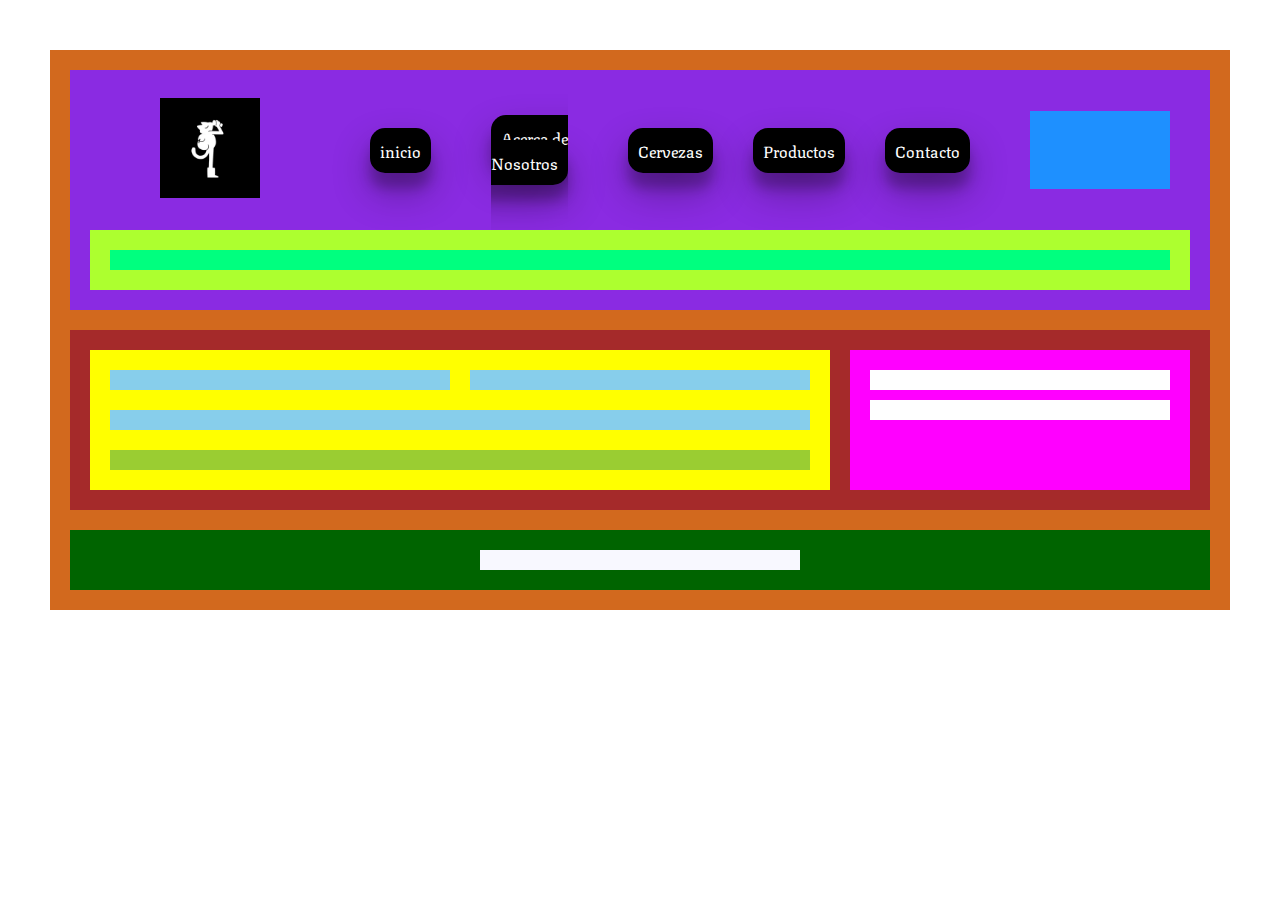
<file: index.html>
<html lang="en">

<head>
    <meta charset="UTF-8">
    <meta http-equiv="X-UA-Compatible" content="IE=edge">
    <meta name="viewport" content="width=device-width, initial-scale=1.0">
    <link rel="stylesheet" href="css/style.css">
    <link rel="preconnect" href="https://fonts.googleapis.com">
    <link rel="preconnect" href="https://fonts.gstatic.com" crossorigin>
    <link href="https://fonts.googleapis.com/css2?family=Texturina:wght@500;700&display=swap" rel="stylesheet">
    <link rel="stylesheet" href="css/style.css">
    <title>Malabia</title>
</head>

<body>
    <div class="contenedor">
        <header class="header">
            <div class="menu">
                <div class="logo">
                    <a href="index.html">
                        <img class="imgLogo" src="imagen/MALABIA_LOGO_C_V02 (1).png" alt=""></a>

                </div>
                <nav class="nav">
                    <ul class="listas ">
                        <li>
                            <a href="index.html" class="nav__enlace">inicio</a>
                        </li>
                        <li> <a href="./pages/Acercadenosotros.html " class="nav__enlace ">Acerca de Nosotros</a></li>
                        <li><a href="./pages/cervezas.html " class="nav__enlace ">Cervezas</a>

                        </li>
                        <li><a href="./pages/productos.html " class="nav__enlace ">Productos</a></li>
                        <li><a href="./pages/contacto.html " class="nav__enlace ">Contacto</a></li>
                    </ul>
                </nav>
                <div class="social">
                    <div>
                        <a href="#"><i class=""> </i></a>
                    </div>
                </div>
            </div>
            <div class="textoPrincipal">
                <h1></h1>
            </div>
        </header>
        <section class="section">
            <div class="articulo">
                <article class="article"></article>
                <article class="article"></article>
                <article class="article"></article>
                <nav class="navegacion"></nav>
            </div>
            <section class="sectionPblicidad">
                <div class="publicidad"></div>
                <div class="publicidad"></div>
            </section>
        </section>
        <footer class="footer">
            <nav class="pie"></nav>
        </footer>
    </div>
</body>

</html>
</file>
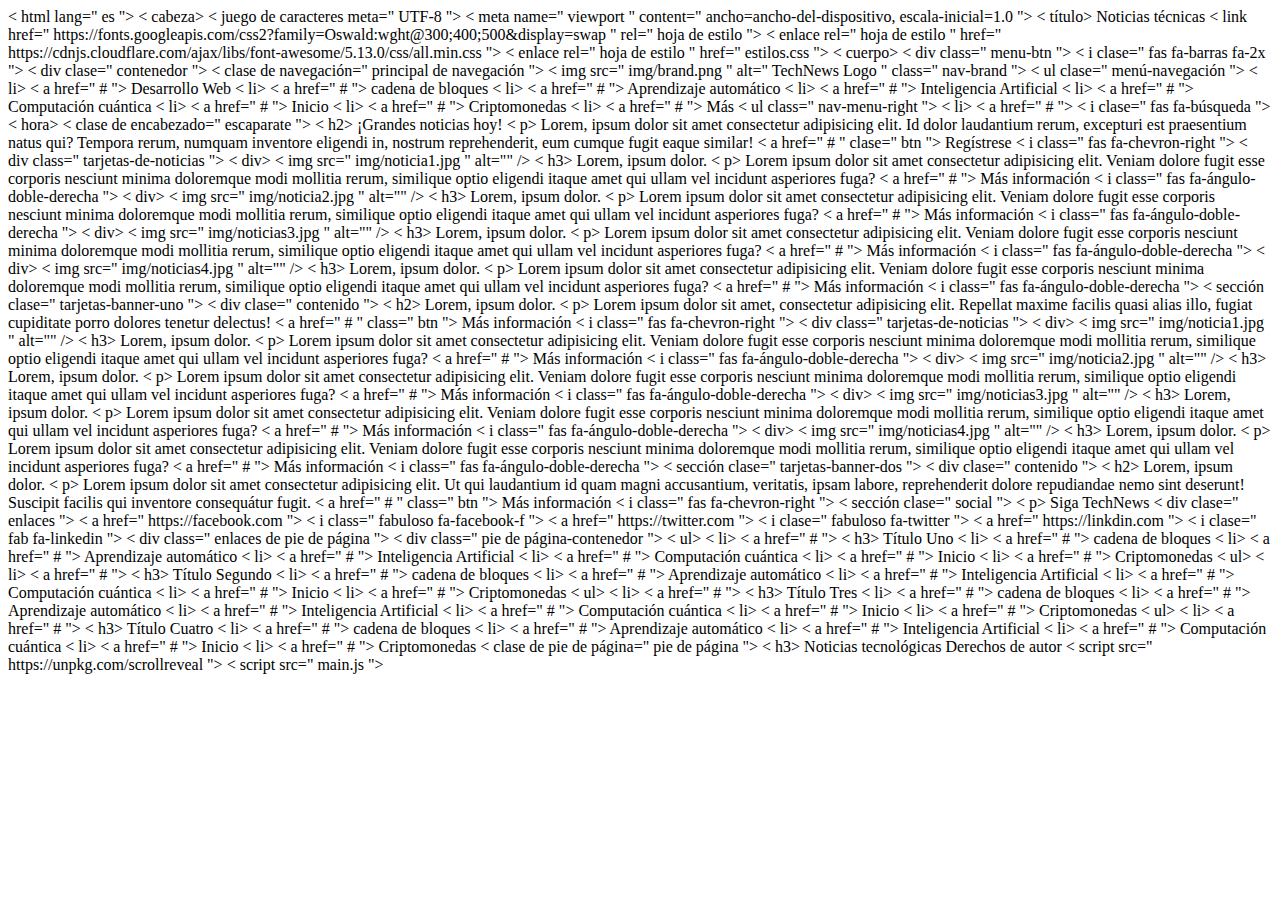
<file: css/index.html>
<!DOCTYPEhtml >
< html lang=" es ">

    < cabeza>
        < juego de caracteres meta=" UTF-8 ">
            < meta name=" viewport " content=" ancho=ancho-del-dispositivo, escala-inicial=1.0 ">
                < título> Noticias técnicas </ título>
                <!-- Fuente -->
                < link href=" https://fonts.googleapis.com/css2?family=Oswald:wght@300;400;500&display=swap " rel=" hoja de estilo ">
                    <!-- Fuente Impresionante -->
                    < enlace rel=" hoja de estilo " href=" https://cdnjs.cloudflare.com/ajax/libs/font-awesome/5.13.0/css/all.min.css ">
                        <!-- CSS PERSONALIZADO -->
                        < enlace rel=" hoja de estilo " href=" estilos.css ">
                        </ cabeza>

                        < cuerpo>

                            < div class=" menu-btn ">
                                < i clase=" fas fa-barras fa-2x "> </ i>
                            </ div>

                            < div clase=" contenedor ">
                                <!-- Navegación -->
                                < clase de navegación=" principal de navegación ">
                                    <!-- Marca -->
                                    < img src=" img/brand.png " alt=" TechNews Logo " class=" nav-brand ">
                                        <!-- Navegación izquierda -->
                                        < ul clase=" menú-navegación ">
                                            < li>
                                                < a href=" # "> Desarrollo Web </ a>
                                            </ li>
                                            < li>
                                                < a href=" # "> cadena de bloques </ a>
                                            </ li>
                                            < li>
                                                < a href=" # "> Aprendizaje automático </ a>
                                            </ li>
                                            < li>
                                                < a href=" # "> Inteligencia Artificial </ a>
                                            </ li>
                                            < li>
                                                < a href=" # "> Computación cuántica </ a>
                                            </ li>
                                            < li>
                                                < a href=" # "> Inicio </ a>
                                            </ li>
                                            < li>
                                                < a href=" # "> Criptomonedas </ a>
                                            </ li>
                                            < li>
                                                < a href=" # "> Más </ a>
                                            </ li>
                                        </ ul>

                                        <!-- Navegación derecha -->
                                        < ul class=" nav-menu-right ">
                                            < li>
                                                < a href=" # ">
                                                    < i clase=" fas fa-búsqueda "> </ i>
                                                </ a>
                                            </ li>
                                        </ ul>
                                    </ nav>
                                    < hora>

                                        <!-- ESCAPARATE -->
                                        < clase de encabezado=" escaparate ">
                                            < h2> ¡Grandes noticias hoy! </ h2>
                                            < p> Lorem, ipsum dolor sit amet consectetur adipisicing elit. Id dolor laudantium rerum, excepturi est praesentium natus qui? Tempora rerum, numquam inventore eligendi in, nostrum reprehenderit, eum cumque fugit
                                                eaque similar! </ p>
                                            < a href=" # " clase=" btn ">
                                                Regístrese
                                                < i class=" fas fa-chevron-right "> </ i>
                                            </ a>
                                        </ encabezado>

                                        <!-- TARJETAS DE NOTICIAS -->
                                        < div class=" tarjetas-de-noticias ">
                                            < div>
                                                < img src=" img/noticia1.jpg " alt="" />
                                                < h3> Lorem, ipsum dolor. </ h3>
                                                < p> Lorem ipsum dolor sit amet consectetur adipisicing elit. Veniam dolore fugit esse corporis nesciunt minima doloremque modi mollitia rerum, similique optio eligendi itaque amet qui ullam vel incidunt asperiores
                                                    fuga?
                                                </ p>
                                                < a href=" # "> Más información
                                                    < i class=" fas fa-ángulo-doble-derecha "> </ i>
                                                </ a>
                                            </ div>
                                            < div>
                                                < img src=" img/noticia2.jpg " alt="" />
                                                < h3> Lorem, ipsum dolor. </ h3>
                                                < p> Lorem ipsum dolor sit amet consectetur adipisicing elit. Veniam dolore fugit esse corporis nesciunt minima doloremque modi mollitia rerum, similique optio eligendi itaque amet qui ullam vel incidunt asperiores
                                                    fuga?
                                                </ p>
                                                < a href=" # "> Más información
                                                    < i class=" fas fa-ángulo-doble-derecha "> </ i>
                                                </ a>
                                            </ div>
                                            < div>
                                                < img src=" img/noticias3.jpg " alt="" />
                                                < h3> Lorem, ipsum dolor. </ h3>
                                                < p> Lorem ipsum dolor sit amet consectetur adipisicing elit. Veniam dolore fugit esse corporis nesciunt minima doloremque modi mollitia rerum, similique optio eligendi itaque amet qui ullam vel incidunt asperiores
                                                    fuga?
                                                </ p>
                                                < a href=" # "> Más información
                                                    < i class=" fas fa-ángulo-doble-derecha "> </ i>
                                                </ a>
                                            </ div>
                                            < div>
                                                < img src=" img/noticias4.jpg " alt="" />
                                                < h3> Lorem, ipsum dolor. </ h3>
                                                < p> Lorem ipsum dolor sit amet consectetur adipisicing elit. Veniam dolore fugit esse corporis nesciunt minima doloremque modi mollitia rerum, similique optio eligendi itaque amet qui ullam vel incidunt asperiores
                                                    fuga?
                                                </ p>
                                                < a href=" # "> Más información
                                                    < i class=" fas fa-ángulo-doble-derecha "> </ i>
                                                </ a>
                                            </ div>
                                        </ div>

                                        <!-- Banner de tarjeta 1-->
                                        < sección clase=" tarjetas-banner-uno ">
                                            < div clase=" contenido ">
                                                < h2> Lorem, ipsum dolor. </ h2>
                                                <!-- lorem 20 -->
                                                < p> Lorem ipsum dolor sit amet, consectetur adipisicing elit. Repellat maxime facilis quasi alias illo, fugiat cupiditate porro dolores tenetur delectus! </ p>
                                                < a href=" # " class=" btn "> Más información
                                                    < i class=" fas fa-chevron-right "> </ i>
                                                </ a>
                                            </ div>
                                        </ sección>

                                        <!-- TARJETAS DE NOTICIAS -->
                                        < div class=" tarjetas-de-noticias ">
                                            < div>
                                                < img src=" img/noticia1.jpg " alt="" />
                                                < h3> Lorem, ipsum dolor. </ h3>
                                                < p> Lorem ipsum dolor sit amet consectetur adipisicing elit. Veniam dolore fugit esse corporis nesciunt minima doloremque modi mollitia rerum, similique optio eligendi itaque amet qui ullam vel incidunt asperiores
                                                    fuga?
                                                </ p>
                                                < a href=" # "> Más información
                                                    < i class=" fas fa-ángulo-doble-derecha "> </ i>
                                                </ a>
                                            </ div>
                                            < div>
                                                < img src=" img/noticia2.jpg " alt="" />
                                                < h3> Lorem, ipsum dolor. </ h3>
                                                < p> Lorem ipsum dolor sit amet consectetur adipisicing elit. Veniam dolore fugit esse corporis nesciunt minima doloremque modi mollitia rerum, similique optio eligendi itaque amet qui ullam vel incidunt asperiores
                                                    fuga?
                                                </ p>
                                                < a href=" # "> Más información
                                                    < i class=" fas fa-ángulo-doble-derecha "> </ i>
                                                </ a>
                                            </ div>
                                            < div>
                                                < img src=" img/noticias3.jpg " alt="" />
                                                < h3> Lorem, ipsum dolor. </ h3>
                                                < p> Lorem ipsum dolor sit amet consectetur adipisicing elit. Veniam dolore fugit esse corporis nesciunt minima doloremque modi mollitia rerum, similique optio eligendi itaque amet qui ullam vel incidunt asperiores
                                                    fuga?
                                                </ p>
                                                < a href=" # "> Más información
                                                    < i class=" fas fa-ángulo-doble-derecha "> </ i>
                                                </ a>
                                            </ div>
                                            < div>
                                                < img src=" img/noticias4.jpg " alt="" />
                                                < h3> Lorem, ipsum dolor. </ h3>
                                                < p> Lorem ipsum dolor sit amet consectetur adipisicing elit. Veniam dolore fugit esse corporis nesciunt minima doloremque modi mollitia rerum, similique optio eligendi itaque amet qui ullam vel incidunt asperiores
                                                    fuga?
                                                </ p>
                                                < a href=" # "> Más información
                                                    < i class=" fas fa-ángulo-doble-derecha "> </ i>
                                                </ a>
                                            </ div>
                                        </ div>

                                        <!-- tercera carta -->
                                        < sección clase=" tarjetas-banner-dos ">
                                            < div clase=" contenido ">
                                                < h2> Lorem, ipsum dolor. </ h2>
                                                <!-- lorem 30 -->
                                                < p> Lorem ipsum dolor sit amet consectetur adipisicing elit. Ut qui laudantium id quam magni accusantium, veritatis, ipsam labore, reprehenderit dolore repudiandae nemo sint deserunt! Suscipit facilis qui inventore
                                                    consequátur fugit. </ p>
                                                < a href=" # " class=" btn "> Más información
                                                    < i class=" fas fa-chevron-right "> </ i>
                                                </ a>
                                            </ div>
                                        </ sección>

                                        <!-- Seguir -->
                                        < sección clase=" social ">
                                            < p> Siga TechNews </ p>
                                            < div clase=" enlaces ">
                                                < a href=" https://facebook.com ">
                                                    < i class=" fabuloso fa-facebook-f "> </ i>
                                                </ a>
                                                < a href=" https://twitter.com ">
                                                    < i clase=" fabuloso fa-twitter "> </ i>
                                                </ a>
                                                < a href=" https://linkdin.com ">
                                                    < i clase=" fab fa-linkedin "> </ i>
                                                </ a>
                                            </ div>
                                        </ sección>
                                    </ div>

                                    <!-- Enlaces de pie de página -->
                                    < div class=" enlaces de pie de página ">
                                        < div class=" pie de página-contenedor ">
                                            < ul>
                                                < li>
                                                    < a href=" # ">
                                                        < h3> Título Uno </ h3>
                                                    </ a>
                                                </ li>
                                                < li>
                                                    < a href=" # "> cadena de bloques </ a>
                                                </ li>
                                                < li>
                                                    < a href=" # "> Aprendizaje automático </ a>
                                                </ li>
                                                < li>
                                                    < a href=" # "> Inteligencia Artificial </ a>
                                                </ li>
                                                < li>
                                                    < a href=" # "> Computación cuántica </ a>
                                                </ li>
                                                < li>
                                                    < a href=" # "> Inicio </ a>
                                                </ li>
                                                < li>
                                                    < a href=" # "> Criptomonedas </ a>
                                                </ li>
                                            </ ul>
                                            < ul>
                                                < li>
                                                    < a href=" # ">
                                                        < h3> Título Segundo </ h3>
                                                    </ a>
                                                </ li>
                                                < li>
                                                    < a href=" # "> cadena de bloques </ a>
                                                </ li>
                                                < li>
                                                    < a href=" # "> Aprendizaje automático </ a>
                                                </ li>
                                                < li>
                                                    < a href=" # "> Inteligencia Artificial </ a>
                                                </ li>
                                                < li>
                                                    < a href=" # "> Computación cuántica </ a>
                                                </ li>
                                                < li>
                                                    < a href=" # "> Inicio </ a>
                                                </ li>
                                                < li>
                                                    < a href=" # "> Criptomonedas </ a>
                                                </ li>
                                            </ ul>
                                            < ul>
                                                < li>
                                                    < a href=" # ">
                                                        < h3> Título Tres </ h3>
                                                    </ a>
                                                </ li>
                                                < li>
                                                    < a href=" # "> cadena de bloques </ a>
                                                </ li>
                                                < li>
                                                    < a href=" # "> Aprendizaje automático </ a>
                                                </ li>
                                                < li>
                                                    < a href=" # "> Inteligencia Artificial </ a>
                                                </ li>
                                                < li>
                                                    < a href=" # "> Computación cuántica </ a>
                                                </ li>
                                                < li>
                                                    < a href=" # "> Inicio </ a>
                                                </ li>
                                                < li>
                                                    < a href=" # "> Criptomonedas </ a>
                                                </ li>
                                            </ ul>
                                            < ul>
                                                < li>
                                                    < a href=" # ">
                                                        < h3> Título Cuatro </ h3>
                                                    </ a>
                                                </ li>
                                                < li>
                                                    < a href=" # "> cadena de bloques </ a>
                                                </ li>
                                                < li>
                                                    < a href=" # "> Aprendizaje automático </ a>
                                                </ li>
                                                < li>
                                                    < a href=" # "> Inteligencia Artificial </ a>
                                                </ li>
                                                < li>
                                                    < a href=" # "> Computación cuántica </ a>
                                                </ li>
                                                < li>
                                                    < a href=" # "> Inicio </ a>
                                                </ li>
                                                < li>
                                                    < a href=" # "> Criptomonedas </ a>
                                                </ li>
                                            </ ul>
                                        </ div>
                                    </ div>

                                    <!-- Pie de página -->
                                    < clase de pie de página=" pie de página ">
                                        < h3> Noticias tecnológicas Derechos de autor </ h3>
                                    </ pie de página>

                                    <!-- Revelar pergamino -->
                                    < script src=" https://unpkg.com/scrollreveal "> </ script>
                                    < script src=" main.js "> </ script>
                                </ cuerpo>

                            </ html>
</file>
<file: css/style.css>
* {
        padding: 10px;
        margin: 10px;
    }
    
    .contenedor {
        background-color: chocolate;
        display: flex;
        flex-flow: column nowrap;
    }
    
    .header {
        background-color: blueviolet;
        display: flex;
        flex-flow: column nowrap;
    }
    
    .menu {
        background-color: linear-gradient(to right, blue, white);
        display: flex;
        flex-flow: row nowrap;
        height: 100px;
        align-items: center;
        background-image: url();
    }
    
    .logo {
        flex: 1 1 auto;
    }
    
    .imgLogo {
        width: 100px;
        height: 100px;
    }
    
    .nav {
        flex: 5 1 auto;
    }
    
    .listas {
        align-items: center;
        display: flex;
        flex-flow: row nowrap;
        justify-content: space-between;
        margin: 0;
        height: fit-content;
    }
    
    ul {
        list-style: none;
        font-family: 'Texturina', serif;
        margin: 5px;
        margin: 0;
        height: fit-content;
    }
    
    .listas li>a {
        background-color: rgb(0, 0, 0);
        color: white;
        list-style: none;
        text-decoration: none;
        margin: 0;
        box-shadow: rgba(0, 0, 0, 0.3) 0px 19px 38px, rgba(0, 0, 0, 0.22) 0px 15px 12px;
        height: max-content;
        border-radius: 15px;
    }
    
    .listas li>a:hover {
        color: #000;
        background-color: #eaeaeab8;
        border-radius: 10px;
        list-style: none;
        padding: 5px;
    }
    
    .listas>li {
        float: left;
        text-align: center;
        text-decoration: none;
    }
    
    .listas>li>ul {
        display: none;
        list-style: none;
    }
    
    .listas>li:hover>ul {
        display: block;
        list-style: none;
    }
    
    .social {
        background-color: dodgerblue;
        flex: 1 1 auto;
    }
    
    .textoPrincipal {
        background-color: greenyellow;
    }
    
    .textoPrincipal>h1 {
        background-color: springgreen;
    }
    
    .section {
        background-color: brown;
        display: flex;
    }
    
    .articulo {
        background-color: yellow;
        flex: 2 1 auto;
        display: flex;
        flex-flow: row wrap;
    }
    
    .articulo>article {
        background-color: skyblue;
        flex: 1 1 40%;
    }
    
    .navegacion {
        background-color: yellowgreen;
        flex: 1 1 100%;
    }
    
    .sectionPblicidad {
        background-color: fuchsia;
        flex: 1 1 auto;
    }
    
    .publicidad {
        background-color: white;
    }
    
    .footer {
        background-color: darkgreen;
        display: flex;
        justify-content: center;
    }
    
    .pie {
        background-color: ghostwhite;
        width: 300px;
    }
    
    @media all and( max-width:800px) {
        .section {
            flex-direction: column;
        }
        .menu {
            flex-direction: column;
            height: auto;
        }
    }
</file>
